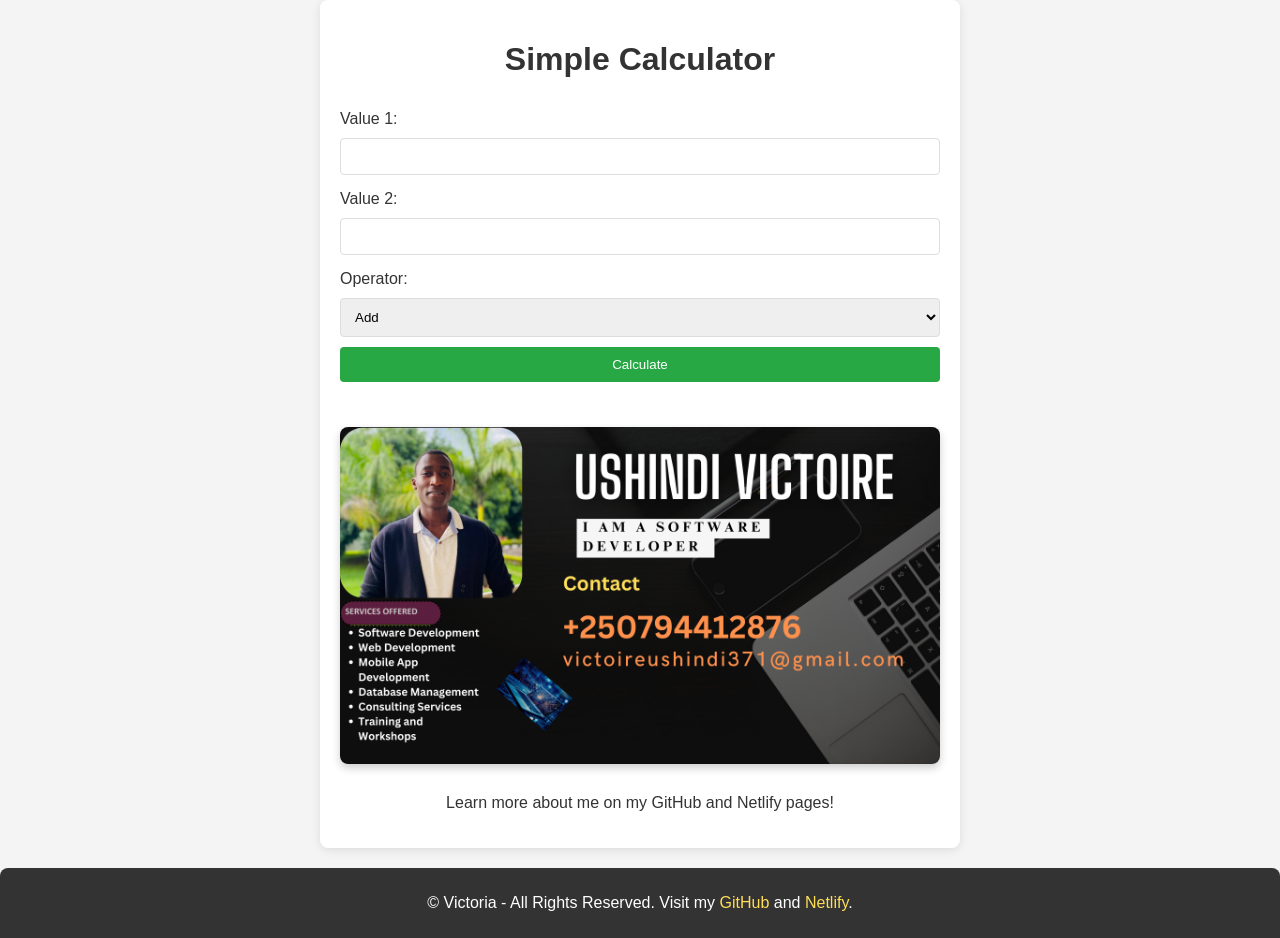
<file: index.html>
<!DOCTYPE html>  
<html lang="en">  
<head>  
    <meta charset="UTF-8">  
    <meta name="viewport" content="width=device-width, initial-scale=1.0">  
    <link rel="stylesheet" href="styles.css">  
    <title>Calculator using JavaScript</title>  
</head>  
<body>  
    <div class="container">  
        <h1>Simple Calculator</h1>  
        <form id="calculator">  
            <label for="value1">Value 1:</label>  
            <input type="text" id="value1" required>  
            <label for="value2">Value 2:</label>  
            <input type="text" id="value2" required>  
            <label for="operator">Operator:</label>  
            <select id="operator">  
                <option value="add">Add</option>  
                <option value="min">Subtract</option>  
                <option value="div">Divide</option>  
                <option value="mul">Multiply</option>  
            </select>  
            <button type="button" onclick="calc()">Calculate</button>  
        </form>  
        <div id="result" class="result"></div>  
        <div class="card">  
            <img src="img/victoire.png" alt="About Me" class="card-image">  
            <p>Learn more about me on my GitHub and Netlify pages!</p>  
        </div>  
    </div>  
    <footer>  
        <p>&copy; Victoria - All Rights Reserved. Visit my <a href="https://github.com/ub-victor" target="_blank">GitHub</a> and <a href="https://app.netlify.com/teams/ub-victor/sites" target="_blank">Netlify</a>.</p>  
    </footer>  
    <script src="main.js"></script>  
</body>  
</html>
</file>
<file: styles.css>
body {  
    font-family: Arial, sans-serif;  
    margin: 0;  
    padding: 0;  
    background-color: #f4f4f4;  
    color: #333;  
}  

.container {  
    max-width: 600px;  
    margin: 0 auto;  
    padding: 20px;  
    background: white;  
    border-radius: 8px;  
    box-shadow: 0 2px 10px rgba(0, 0, 0, 0.1);  
}  

h1 {  
    text-align: center;  
}  

form {  
    display: flex;  
    flex-direction: column;  
}  

label {  
    margin: 10px 0 5px;  
}  

input, select, button {  
    padding: 10px;  
    margin: 5px 0;  
    border: 1px solid #ddd;  
    border-radius: 4px;  
}  

button {  
    background-color: #28a745;  
    color: white;  
    border: none;  
    cursor: pointer;  
}  

button:hover {  
    background-color: #218838;  
}  

.result {  
    margin-top: 20px;  
    font-weight: bold;  
    font-size: 1.2em;  
}  

.card {  
    margin-top: 30px;  
    text-align: center;  
}  

.card-image {  
    max-width: 100%; /* Allows image to be responsive */  
    height: auto; /* Maintain aspect ratio */  
    border-radius: 8px; /* Rounded corners */  
    width: 100%; /* Take full width of the card but scaled to its container */  
    box-shadow: 0 4px 8px rgba(0, 0, 0, 0.2); /* Box shadow for depth */  
    margin: 10px 0; /* Margins above and below the image */  
}

footer {  
    text-align: center;  
    margin-top: 20px;  
    padding: 10px;  
    background: #333;  
    color: white;  
    border-radius: 8px 8px 0 0;  
}  

footer a {  
    color: #ffdd57;  
    text-decoration: none;  
}  

footer a:hover {  
    text-decoration: underline;  
}  

/* Responsive adjustments */  
@media (max-width: 600px) {  
    .container {  
        padding: 10px;  
    }  

    button {  
        padding: 8px;  
    }  
}
</file>
